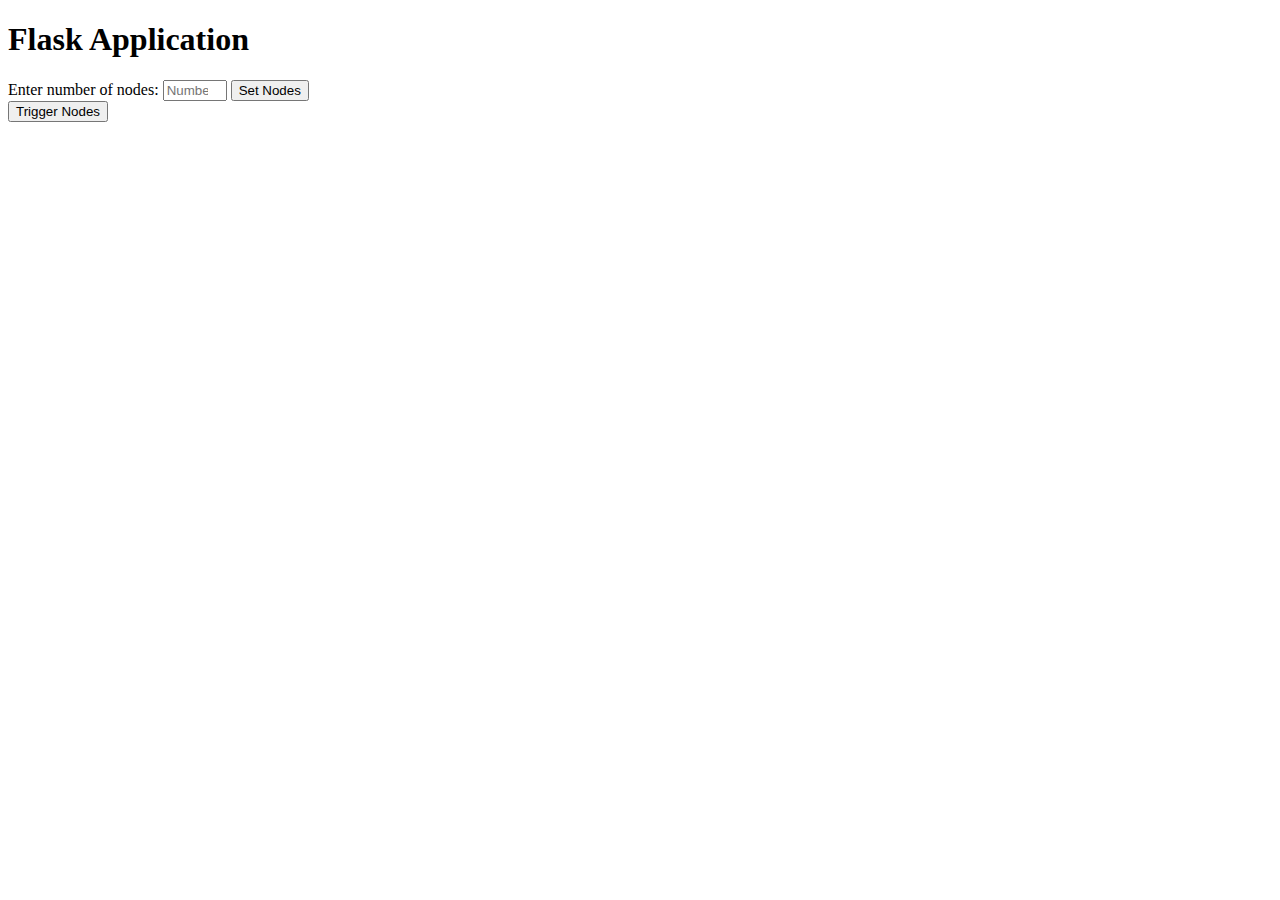
<file: central-app/templates/index.html>
<!DOCTYPE html>
<html>
<head>
    <title>Flask App</title>
</head>
<body>
    <h1>Flask Application</h1>

    <!-- Form to set the number of nodes -->
    <div>
        <label for="numNodes">Enter number of nodes:</label>
        <input type="number" id="numNodes" name="numNodes" min="1" max="100" placeholder="Number of nodes">
        <button onclick="setNodes()">Set Nodes</button>
    </div>
    <div id="setNodesResult"></div>  <!-- Display results for setting nodes -->

    <!-- Button to trigger nodes based on the number set -->
    <button onclick="triggerNodes()">Trigger Nodes</button>
    <div id="triggerNodesResult"></div>  <!-- Display results for triggering nodes -->

    <script>
        function setNodes() {
            var numNodes = document.getElementById('numNodes').value;
            fetch('/set_nodes', {
                method: 'POST',
                headers: {
                    'Content-Type': 'application/json'
                },
                body: JSON.stringify({ num_nodes: numNodes })
            })
            .then(response => response.json())
            .then(data => {
                document.getElementById('setNodesResult').textContent = 'Set Nodes Response: ' + JSON.stringify(data);
            })
            .catch(error => {
                console.error('Error:', error);
                document.getElementById('setNodesResult').textContent = 'Error setting nodes: ' + error;
            });
        }

        function triggerNodes() {
            var numNodes = document.getElementById('numNodes').value; // Get the value for number of nodes again
            fetch('/trigger_nodes', {
                method: 'POST',
                headers: {
                    'Content-Type': 'application/json'
                },
                body: JSON.stringify({ num_nodes: numNodes }) // Send the number as part of the request
            })
            .then(response => response.json())
            .then(data => {
                document.getElementById('triggerNodesResult').innerHTML = 'Trigger Nodes Response: <pre>' + JSON.stringify(data, null, 2) + '</pre>';
            })
            .catch(error => {
                console.error('Error:', error);
                document.getElementById('triggerNodesResult').textContent = 'Error triggering nodes: ' + error;
            });
        }
    </script>
</body>
</html>
</file>
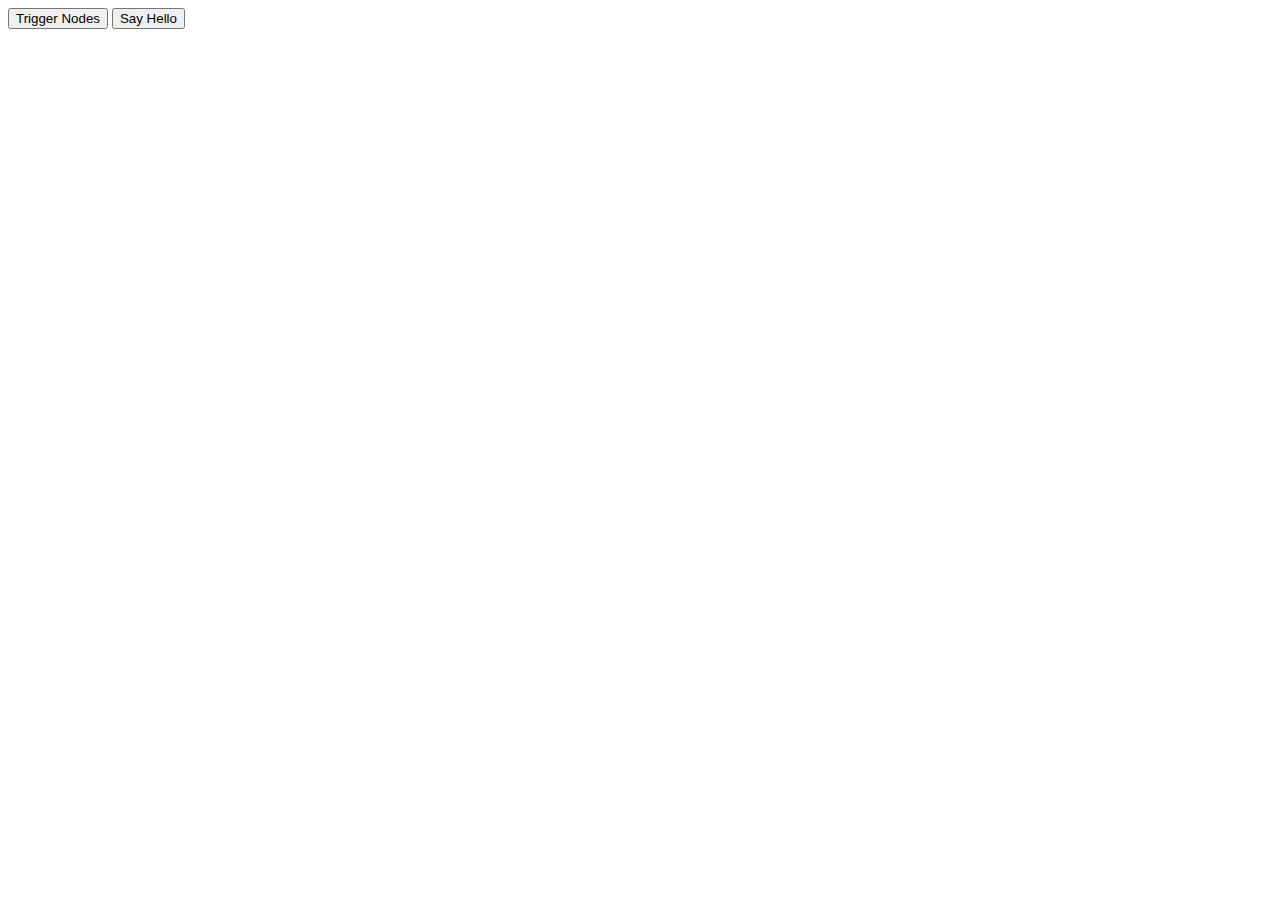
<file: node-app/templates/index.html>
<!DOCTYPE html>
<html>
<head>
    <title>Node Manager</title>
</head>
<body>
    <button onclick="triggerNodes()">Trigger Nodes</button>
    <button onclick="sayHello()">Say Hello</button> <!-- Added a new button -->
    <script>
        function triggerNodes() {
            fetch('/trigger-nodes', { method: 'POST' })
                .then(response => response.json())
                .then(data => console.log(data))
                .catch(error => console.error('Error:', error));
        }

        function sayHello() {
            console.log("Hello"); // Logs 'Hello' to the browser console
            alert("Hello"); // Displays 'Hello' in an alert dialog box
        }
    </script>
</body>
</html>
</file>
